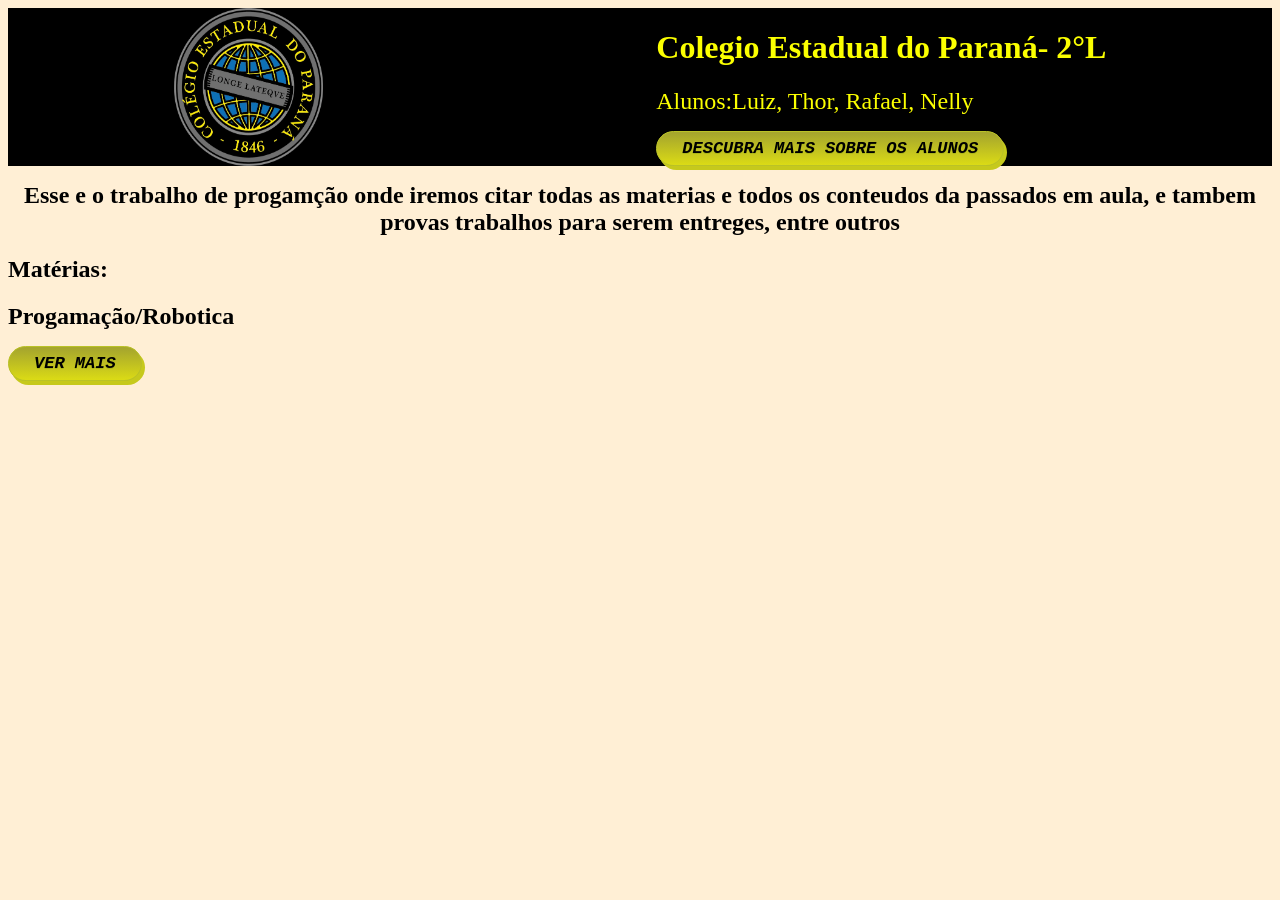
<file: Index.HTML>
<!DOCTYPE html>
<html lang="PT">
<head>
    <meta charset="UTF-8">
    <meta http-equiv="X-UA-Compatible" content="IE=edge">
    <meta name="viewport" content="width=device-width, initial-scale=1.0">
    <title>Inicial</title>
    <link rel="stylesheet" href="STYLE.CSS"> 
</head>
<header class="color">
<body class="color">

<header class="kkkkkk">
    <img class="llllll" src="./logo do cep.png" alt="logo do Colegio Estadual do Paraná-"> 
    <div>
    <h1><font face="Bahnschrift Condensed">Colegio Estadual do Paraná- 2°L</font></h1>
       <p><font size="5" face="Bahnschrift Condensed">Alunos:Luiz, Thor, Rafael, Nelly</font></p>
       <a href="Index3.HTML" class="myButton2">DESCUBRA MAIS SOBRE OS ALUNOS</a>
    </div>
</header>
<p align="center"><font size="5" face="Bahnschrift Condensed"> <strong> Esse e o trabalho de progamção onde iremos citar todas as materias e todos os conteudos da passados em aula, e tambem provas trabalhos para serem entreges, entre outros</strong> </font></p>
<h2>Matérias:</h2>
<section>
    <div><p><strong> <font size="5" face="Bahnschrift Condensed"> Progamação/Robotica</strong></font></p>
    <a href="Index4.HTML" class="myButton">VER MAIS</a>
    <a href=""></a>
</div>
</section>
    </body>
</html>
</file>
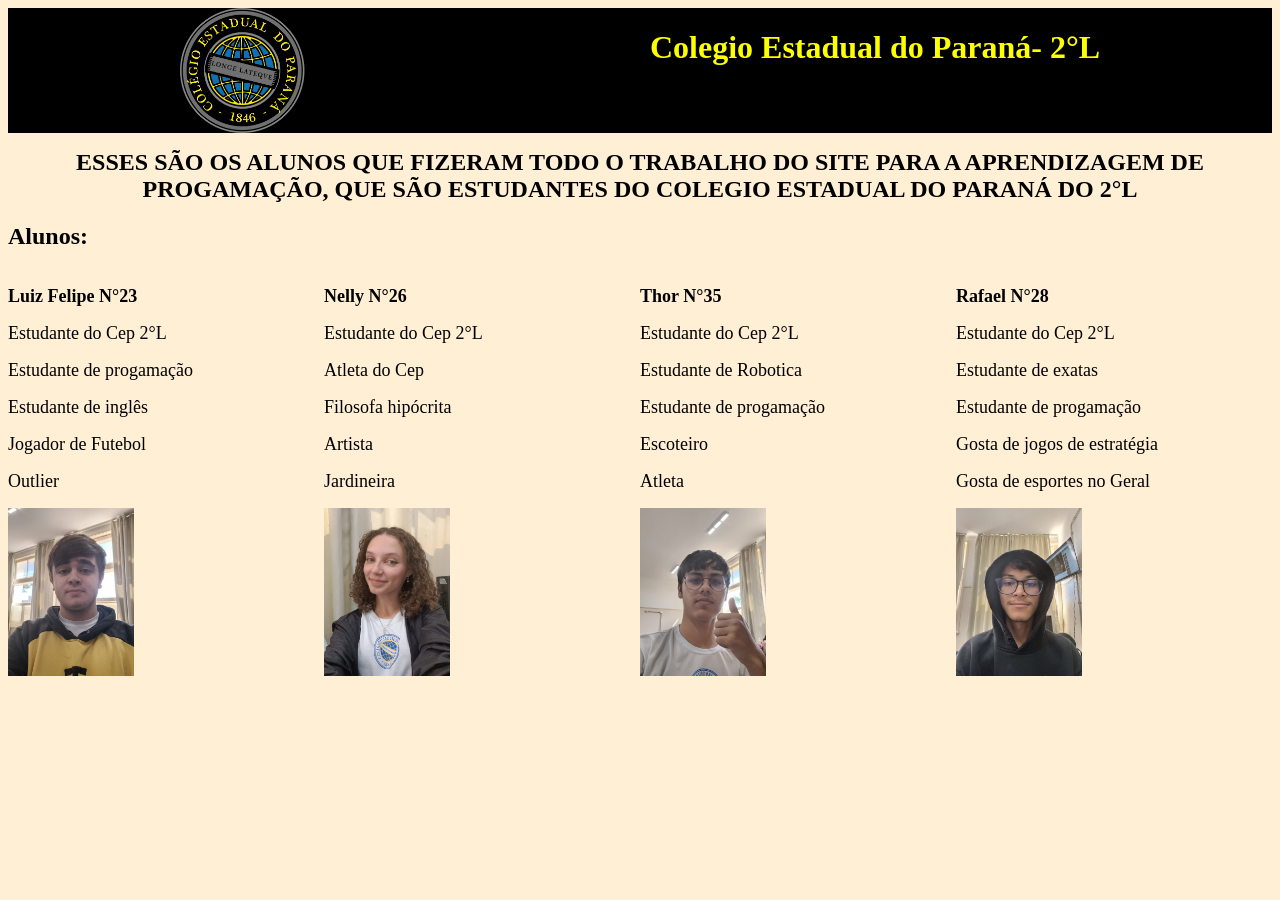
<file: Index3.HTML>
<!DOCTYPE html>
<html lang="PT">
<head>
    <meta charset="UTF-8">
    <meta http-equiv="X-UA-Compatible" content="IE=edge">
    <meta name="viewport" content="width=device-width, initial-scale=1.0">
    <title>Alunos</title>
    <link rel="stylesheet" href="STYLE3.CSS">
</head>
<header class="Color2">
<body class="Color2">
    <header class="Cabeça2">
        <img class="Logo2" src="./logo do cep.png" alt="logo do Colegio Estadual do Paraná-"> 
        <div>
        <h1><font face="Bahnschrift Condensed">Colegio Estadual do Paraná- 2°L</font></h1>
    </div>
           </header>
           <p align="center"> <Font size="5" face="Bahnschrift Condensed"><strong> ESSES SÃO OS ALUNOS QUE FIZERAM TODO O TRABALHO DO SITE PARA A APRENDIZAGEM DE PROGAMAÇÃO, QUE SÃO ESTUDANTES DO COLEGIO ESTADUAL DO PARANÁ DO 2°L </strong></Font></p>

           <h2><font face="Bahnschrift Condensed">Alunos:</font></h2>
        <section class="aaaaaaaa">
            <div>
    <p><font size="4" face="Bahnschrift Condensed"><strong>Luiz Felipe N°23</strong></font></p>
    <p><font size="4" face="Bahnschrift Condensed">Estudante do Cep 2°L</font></p> 
        <p><font size="4" face="Bahnschrift Condensed"> Estudante de progamação</font></p>
        <p><font size="4" face="Bahnschrift Condensed">Estudante de inglês</font></p>
        <p><font size="4" face="Bahnschrift Condensed">Jogador de Futebol</font></p>
        <p><font size="4" face="Bahnschrift Condensed">Outlier</font></p>
    <img class="Luiz" src="./Luiz.jpg" alt="Foto do Luiz" >
 </div>
    <div>
        <p><font size="4" face="Bahnschrift Condensed"><strong>Nelly N°26</strong></font></p>
        <p><font size="4" face="Bahnschrift Condensed">Estudante do Cep 2°L</font></p>
        <p><font size="4" face="Bahnschrift Condensed">Atleta do Cep</font></p>
        <p><font size="4" face="Bahnschrift Condensed">Filosofa hipócrita</font></p>
        <p><font size="4" face="Bahnschrift Condensed">Artista</font></p>
        <p><font size="4" face="Bahnschrift Condensed">Jardineira </font></p>
    <img class="Nelly" src="./Nelly.jpg" alt="Foto da Nelly">
</div>
<div>
    <p><font size="4" face="Bahnschrift Condensed"><strong>Thor N°35</strong></font></p>
    <p><font size="4" face="Bahnschrift Condensed">Estudante do Cep 2°L</font></p>
    <p><font size="4" face="Bahnschrift Condensed">Estudante de Robotica</font></p>
    <p><font size="4" face="Bahnschrift Condensed">Estudante de progamação</font></p>
    <p><font size="4" face="Bahnschrift Condensed">Escoteiro </font></p>
    <p><font size="4" face="Bahnschrift Condensed">Atleta</font></p>
    <img class="Thor" src="./Thor.jpg" alt="Foto do Thor">
</div>
<div>
    <p><font size="4" face="Bahnschrift Condensed"><strong>Rafael N°28</strong></font></p>
    <p><font size="4" face="Bahnschrift Condensed">Estudante do Cep 2°L</font></p>
    <p><font size="4" face="Bahnschrift Condensed">Estudante de exatas</font></p>
    <p><font size="4" face="Bahnschrift Condensed">Estudante de progamação</font></p>
    <p><font size="4" face="Bahnschrift Condensed">Gosta de jogos de estratégia</font></p>
    <p><font size="4" face="Bahnschrift Condensed">Gosta de esportes no Geral</font></p>
    <img class="Rafael" src="./Rafael.jpg" alt="Foto do Rafael">
</div>
</section>
</body>
</html>
</file>
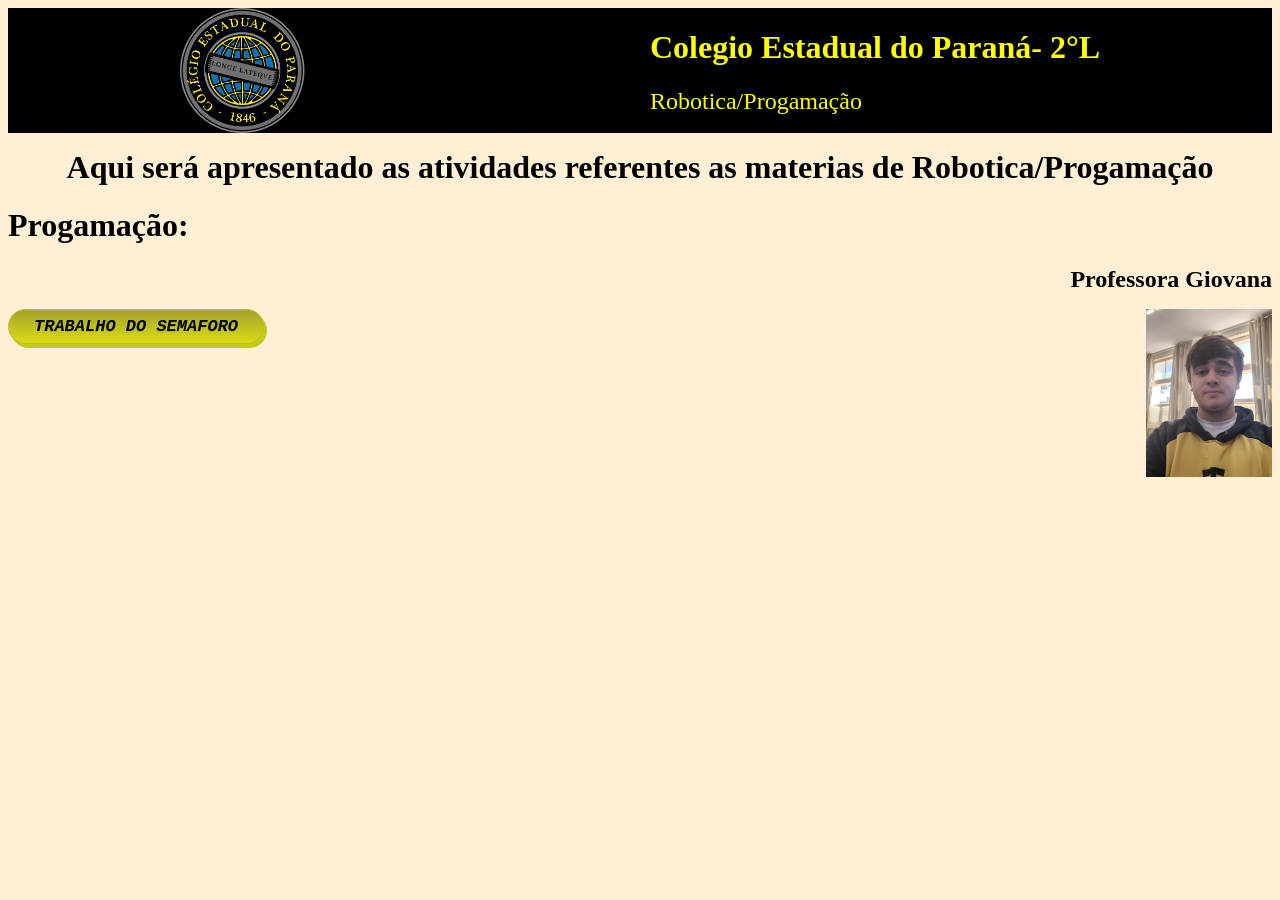
<file: Index4.HTML>
<!DOCTYPE html>
<html lang="PT">
<head>
    <meta charset="UTF-8">
    <meta http-equiv="X-UA-Compatible" content="IE=edge">
    <meta name="viewport" content="width=device-width, initial-scale=1.0">
    <title>Robotica/Progamação</title>
    <link rel="stylesheet" href="STYLE4.CSS">
</head>
<header class="color">
<body class="color">
    <header class="kkkkkk">
        <img class="llllll" src="./logo do cep.png" alt="logo do Colegio Estadual do Paraná-"> 
        <div>
        <h1><font face="Bahnschrift Condensed">Colegio Estadual do Paraná- 2°L</font></h1>
           <p><font size="5" face="Bahnschrift Condensed">Robotica/Progamação</font></p>
        </div>
           </header>
           <p align="center"> <font size="6" face="Bahnschrift Condensed"> <strong> Aqui será apresentado as atividades referentes as materias de Robotica/Progamação</strong></font></p>
    <h1>Progamação:</h1>
    <div>
    <p align="right"> <font size="5" face="Bahnschrift Condensed"> <strong> Professora Giovana</strong></font></p>
           <img align="right" class="Prof-Progamação"  src="./Luiz.jpg" alt="Foto da Prof">
        </div>
    <section>
        <div>
            <a href="Index2.HTML" class="myButton">TRABALHO DO SEMAFORO</a>
        </div>
    </section>
</body>
</html>
</file>
<file: STYLE.CSS>
.kkkkkk{background-color: #000000;color: rgb(251, 255, 0);display:flex; justify-content: space-around;}
.llllll{width: 12%;}
.Luiz{width: 30%;}
.aaaaaaaa{display: flex;}
.Nelly{width: 30%;}
.article-image {text-align: center;}
.Thor{width: 30%;}
.Rafael{width: 30%;}
.color{background-color: #FFEFD5;}
.pedestre{text-align: center;}
.f1{font-size: 0%;}
.myButton {
	box-shadow: 3px 4px 0px 0px #c6c91c;
	background:linear-gradient(to bottom, #a6a62d 5%, #dbdb15 100%);
	background-color:#a6a62d;
	border-radius:18px;
	border:1px solid #bac227;
	display:inline-block;
	cursor:pointer;
	color:#000000;
	font-family:Courier New;
	font-size:17px;
	font-weight:bold;
	font-style:italic;
	padding:7px 25px;
	text-decoration:none;
	text-shadow:0px 1px 0px #adb81a;}
.myButton:hover {background:linear-gradient(to bottom, #dbdb15 5%, #a6a62d 100%);background-color:#dbdb15;}
.myButton:active {position:relative;top:1px; }
.myButton2 {
	box-shadow: 3px 4px 0px 0px #c6c91c;
	background:linear-gradient(to bottom, #a6a62d 5%, #dbdb15 100%);
	background-color:#a6a62d;
	border-radius:18px;
	border:1px solid #bac227;
	display:inline-block;
	cursor:pointer;
	color:#000000;
	font-family:Courier New;
	font-size:17px;
	font-weight:bold;
	font-style:italic;
	padding:7px 25px;
	text-decoration:none;
	text-shadow:0px 1px 0px #adb81a;}
.myButton2:hover {background:linear-gradient(to bottom, #dbdb15 5%, #a6a62d 100%);background-color:#dbdb15;}
.myButton2:active {position:relative;top:1px;}
</file>
<file: STYLE3.CSS>
.Cabeça2{background-color: #000000;color: rgb(251, 255, 0);display:flex; justify-content: space-around;}
.Logo2{width: 10%;}
.Texto{text-align: center;}
.aaaaaaaa{display: flex;}
.Luiz{width: 40%;}
.Nelly{width: 40%;}
.Thor{width: 40%;}
.Rafael{width: 40%;}
.Color2{background-color: #ffefd5;}
</file>
<file: STYLE4.CSS>
.kkkkkk{background-color: #000000;color: rgb(251, 255, 0);display:flex; justify-content: space-around;}
.llllll{width: 10%;}
.color{background-color: #ffefd5;}
.myButton {
	box-shadow: 3px 4px 0px 0px #c6c91c;
	background:linear-gradient(to bottom, #a6a62d 5%, #dbdb15 100%);
	background-color:#a6a62d;
	border-radius:18px;
	border:1px solid #bac227;
	display:inline-block;
	cursor:pointer;
	color:#000000;
	font-family:Courier New;
	font-size:17px;
	font-weight:bold;
	font-style:italic;
	padding:7px 25px;
	text-decoration:none;
	text-shadow:0px 1px 0px #adb81a;}
.myButton:hover {background:linear-gradient(to bottom, #dbdb15 5%, #a6a62d 100%);background-color:#dbdb15;}
.myButton:active {position:relative;top:1px; }
.Prof-Progamação{width: 10%;}
.Prof-Robotica{width: 10%;}
</file>
